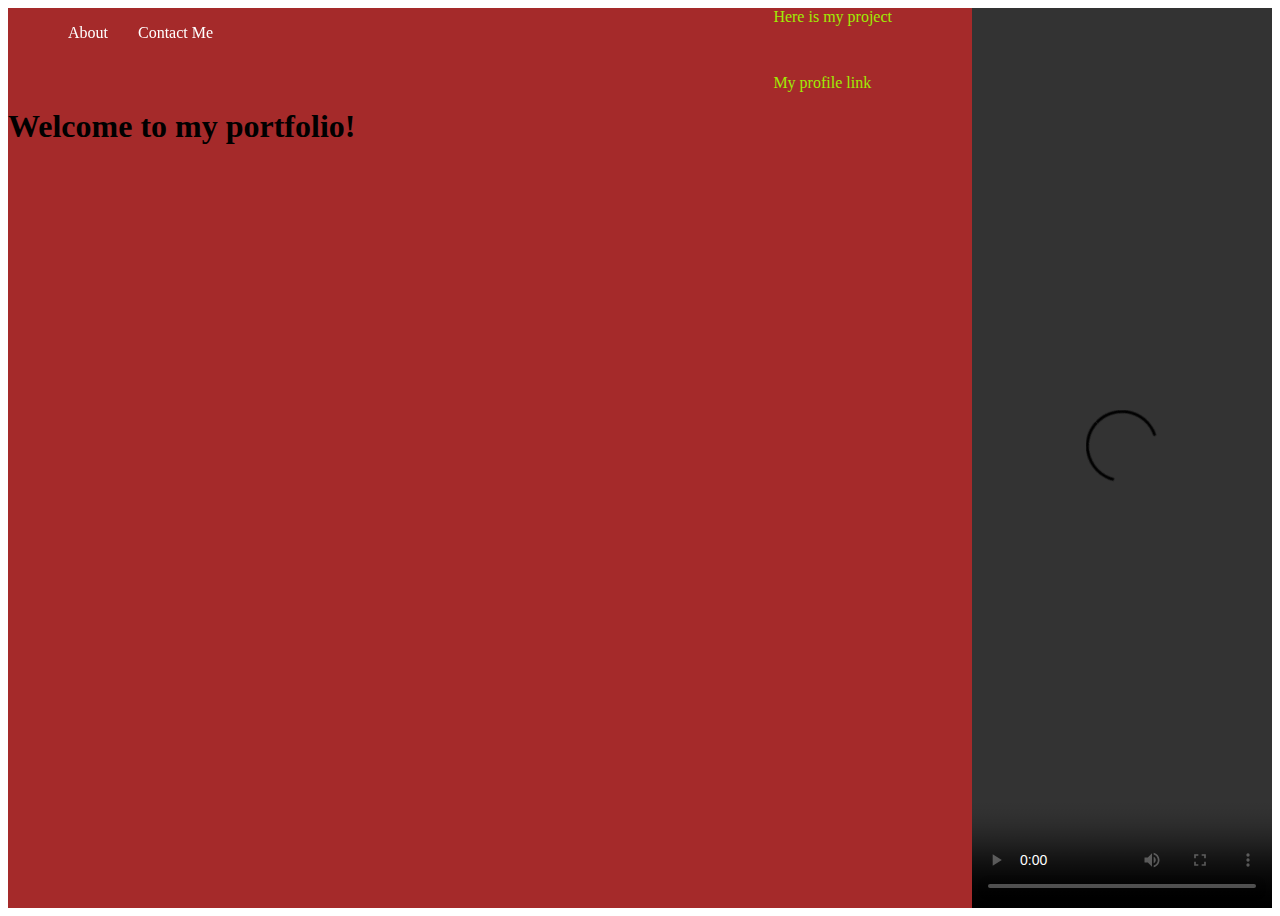
<file: index.html>
<!DOCTYPE html>
<html lang="en">
<head>
    <meta charset="UTF-8">
    <meta http-equiv="X-UA-Compatible" content="IE=edge">
    <meta name="viewport" content="width=device-width, initial-scale=1.0">
    <link rel="stylesheet" href="style.css">
    <title>My Portfolio</title>
</head>
<body>
    
    <section id="welcome-section">
        <h1>Welcome to my portfolio!</h1>
        <nav id="navbar">
            <ul>
                <li> <a href="/mypage.html">About</a> </li>
                <li> <a href="#projects">Contact Me</a> </li>
            </ul>
        </nav>
    <div class="together-video">
    <div class=together>
      <section id="projects">
        <div class="project-title">Here is my <a href="/projects.js">project</a></div>
      </section> <br>
      <a href="https://github.com/TimmyChan99" id= "profile-link" target="_blank">My profile link</a>
    </div>
 
   <video src="https://www.youtube.com/watch?v=Y1fei1mzP7Q" controls autoplay></video>
</div>
</section>
</body>
</html>
</file>
<file: style.css>
ul{
      display:flex;
      gap:10px;
      width:100%;
      color:black;

 }

 ul li{
      list-style: none;
      text-decoration: none;
      padding:0 10px;

     
 }

  a{
      text-decoration: none;
      color:white
 }

#welcome-section{
    height: 100vh;
    background-color: brown;
    display:flex;
    flex-wrap: wrap;
    justify-content:space-between;
    align-items:;
    
}

#navbar{
     position:fixed;
     margin-left:10px;
     padding-left: 0%;
     background-color:rgb(30, 30, 112) transparent;
     color:white;
     border-radius: 10px;

}
h1{
     margin-top: 100px;
     margin-right:200px;
}

 .together{
      display:flex;
      flex-direction: column;
      margin-right:80px;
      color:rgb(159, 236, 5);
      font-family:Georgia, 'Times New Roman', Times, serif
      
 }

 .together a{
      color:rgb(159, 236, 5);
      
 }
 .together-video{
      display:flex;
      justify-content:space-between;
      margin-right:0;

 }

 .project-title{
      margin-bottom: 30px;
 }
</file>
